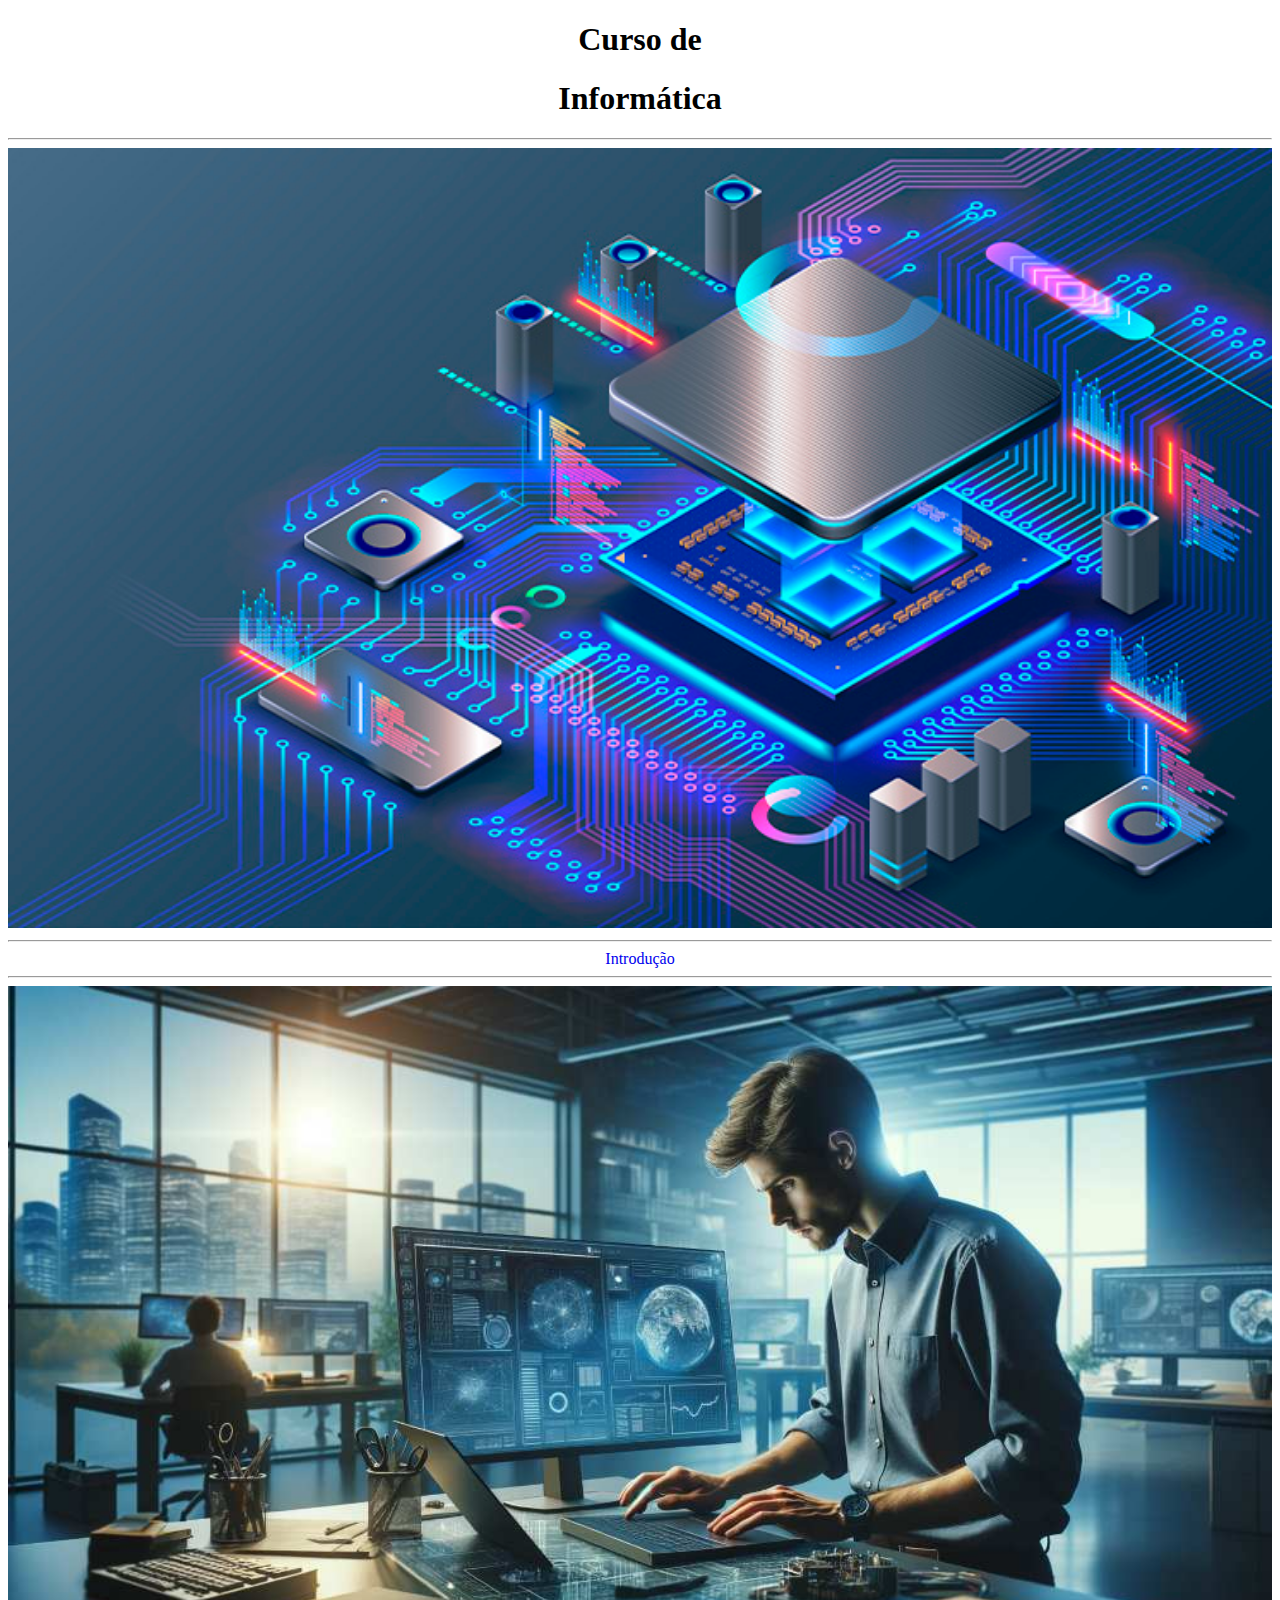
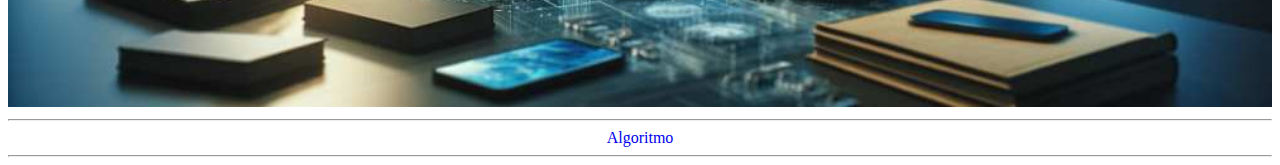
<file: index.html>
<!DOCTYPE html>
<html lang="en">
<head>
    <meta charset="UTF-8">
    <meta name="viewport" content="width=device-width, initial-scale=1.0">
    <title>Document</title>
    <link rel="stylesheet" href="css/estilo.css">
</head>
<body>
    <center>
    <h1>Curso de </h1> 
    <h1>Informática</h1>
    </center>
    <hr>
    <img src="img/PLACA-MAE.jpg" alt="">
<hr>
<center>
<a href="pags/introducao.html">Introdução</a>
</center>
<hr>
<img src="img/INFORMATICA.jpg" alt="">
<hr>
<center>
<a href="pags/algoritmo.html">Algoritmo</a>
</center>
<hr>
</body>
</html>
</file>
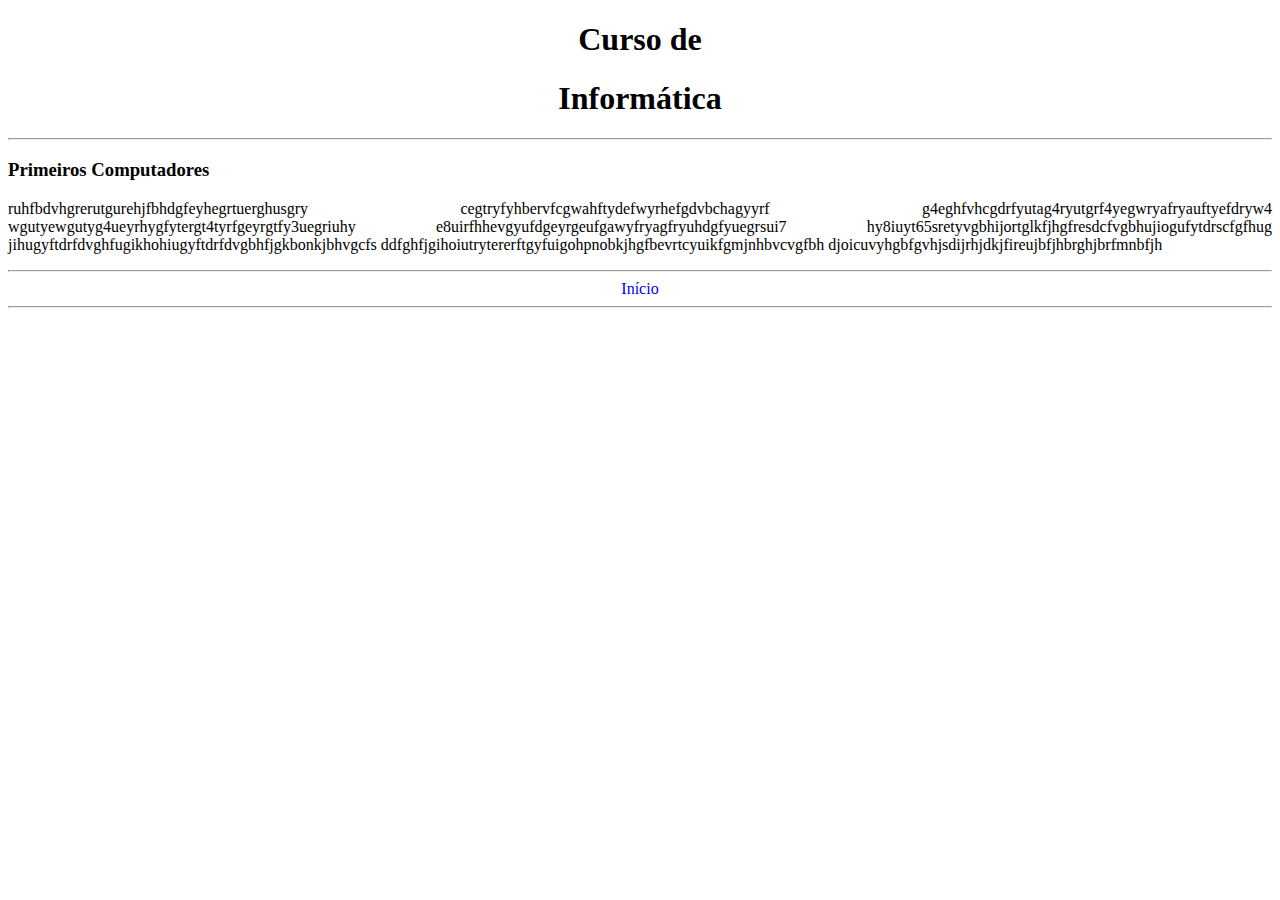
<file: pags/introducao.html>
<!DOCTYPE html>
<html lang="en">
<head>
    <meta charset="UTF-8">
    <meta name="viewport" content="width=device-width, initial-scale=1.0">
    <title>Document</title>
    <link rel="stylesheet" href="../css/estilo.css">
</head>
<body>
    <center>
    <h1>Curso de</h1>
    <h1>Informática</h1>
</center>
    <hr>
    <h3>Primeiros Computadores</h3>
    <p class="textojustificado">
        ruhfbdvhgrerutgurehjfbhdgfeyhegrtuerghusgry
        cegtryfyhbervfcgwahftydefwyrhefgdvbchagyyrf
        g4eghfvhcgdrfyutag4ryutgrf4yegwryafryauftyefdryw4
        wgutyewgutyg4ueyrhygfytergt4tyrfgeyrgtfy3uegriuhy
        e8uirfhhevgyufdgeyrgeufgawyfryagfryuhdgfyuegrsui7
        hy8iuyt65sretyvgbhijortglkfjhgfresdcfvgbhujiogufytdrscfgfhug
        jihugyftdrfdvghfugikhohiugyftdrfdvgbhfjgkbonkjbhvgcfs
        ddfghfjgihoiutrytererftgyfuigohpnobkjhgfbevrtcyuikfgmjnhbvcvgfbh
        djoicuvyhgbfgvhjsdijrhjdkjfireujbfjhbrghjbrfmnbfjh</p>
    <hr>
    <center>
   <a href="../index.html">Início</a>
   <hr>
</center>
</body>
</html>
</file>
<file: css/estilo.css>
img{
    width: 100%;
}

.textojustificado{
    text-align: center;
    text-align: justify;
}
:any-link{
    text-decoration: none;
}
</file>
